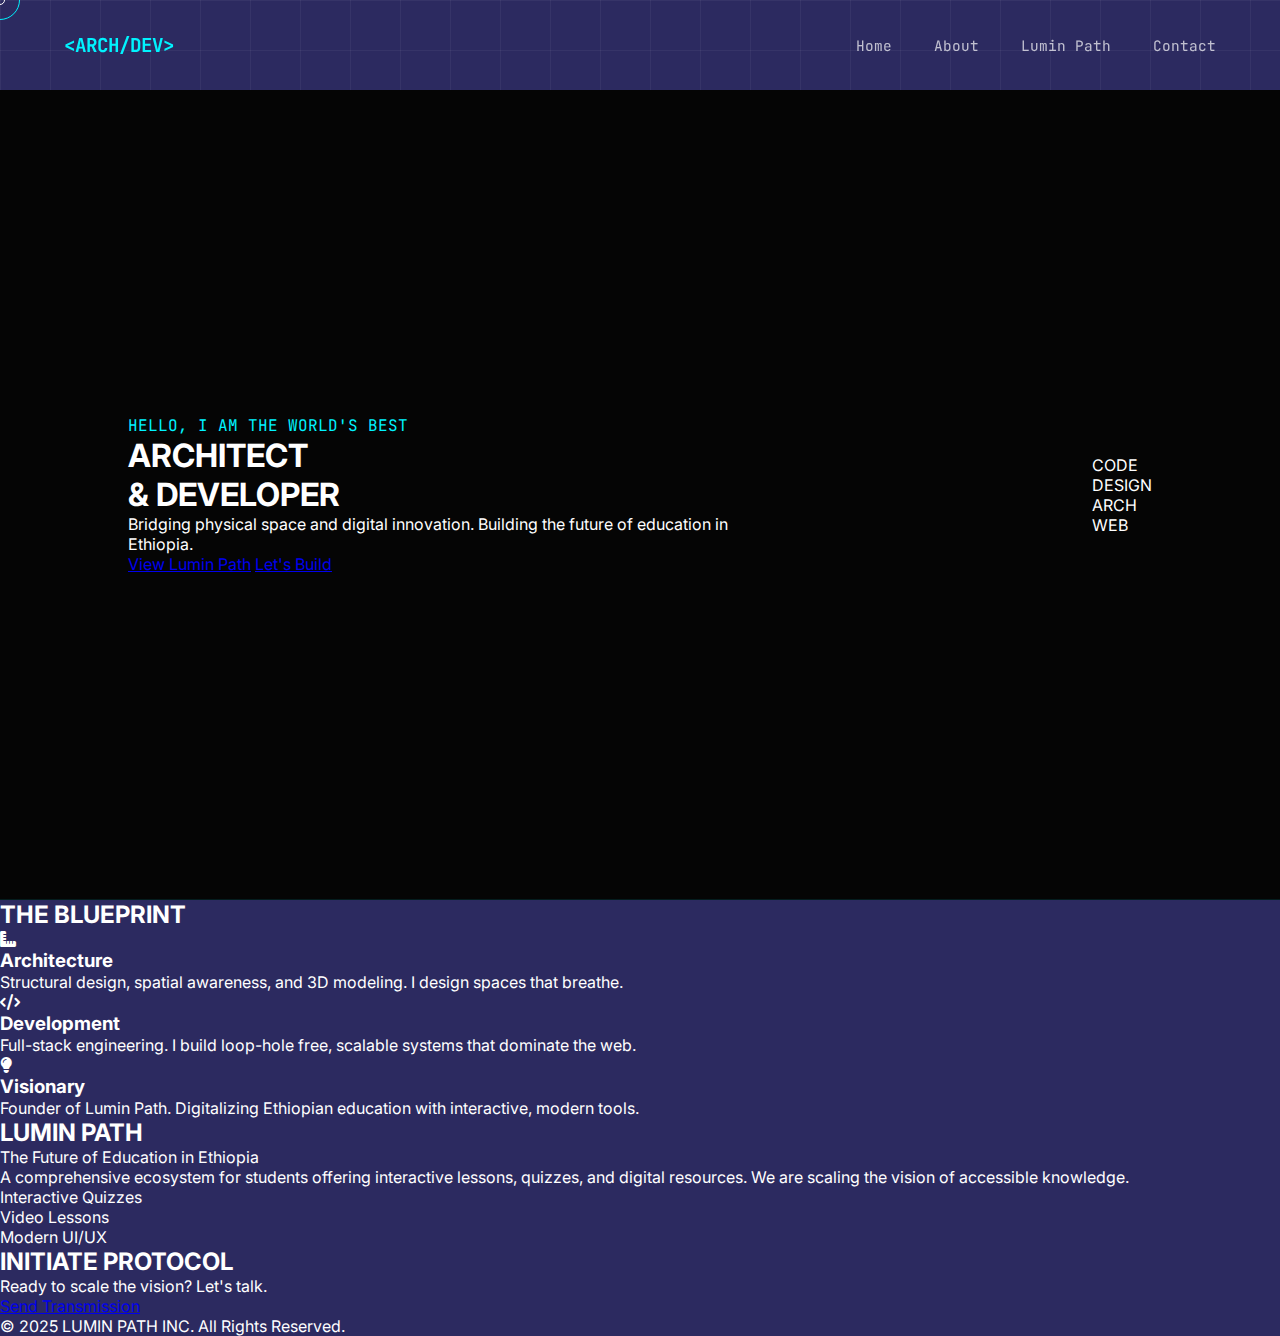
<file: index.html>
<!DOCTYPE html>
<html lang="en">
<head>
    <meta charset="UTF-8">
    <meta name="viewport" content="width=device-width, initial-scale=1.0">
    <title>Architect & Developer | Portfolio</title>
    <link rel="preconnect" href="https://fonts.googleapis.com">
    <link rel="preconnect" href="https://fonts.gstatic.com" crossorigin>
    <link href="https://fonts.googleapis.com/css2?family=Inter:wght@300;500;800&family=JetBrains+Mono:wght@400;700&display=swap" rel="stylesheet">
    <link rel="stylesheet" href="https://cdnjs.cloudflare.com/ajax/libs/font-awesome/6.4.0/css/all.min.css">
    <link rel="stylesheet" href="style.css">
</head>
<body>
    
    <div class="cursor"></div>
    <div class="cursor2"></div>

    <div class="bg-grid"></div>

    <nav>
        <div class="logo">&lt;ARCH/DEV&gt;</div>
        <div class="links">
            <a href="#home">Home</a>
            <a href="#about">About</a>
            <a href="#lumin">Lumin Path</a>
            <a href="#contact" class="btn-contact">Contact</a>
        </div>
    </nav>

    <section id="home" class="hero">
        <div class="hero-content">
            <p class="tagline">HELLO, I AM THE WORLD'S BEST</p>
            <h1 class="glitch-text" data-text="ARCHITECT">ARCHITECT</h1>
            <h1 class="sub-glitch">& DEVELOPER</h1>
            <p class="description">Bridging physical space and digital innovation. Building the future of education in Ethiopia.</p>
            <div class="cta-group">
                <a href="#lumin" class="btn-primary">View Lumin Path</a>
                <a href="#contact" class="btn-secondary">Let's Build</a>
            </div>
        </div>
        <div class="hero-visual">
            <div class="cube-container">
                <div class="cube">
                    <div class="face front">CODE</div>
                    <div class="face back">DESIGN</div>
                    <div class="face right">ARCH</div>
                    <div class="face left">WEB</div>
                    <div class="face top"></div>
                    <div class="face bottom"></div>
                </div>
            </div>
        </div>
    </section>

    <section id="about" class="section">
        <h2 class="section-title">THE BLUEPRINT</h2>
        <div class="about-grid">
            <div class="card tilt-card">
                <i class="fa-solid fa-ruler-combined"></i>
                <h3>Architecture</h3>
                <p>Structural design, spatial awareness, and 3D modeling. I design spaces that breathe.</p>
            </div>
            <div class="card tilt-card">
                <i class="fa-solid fa-code"></i>
                <h3>Development</h3>
                <p>Full-stack engineering. I build loop-hole free, scalable systems that dominate the web.</p>
            </div>
            <div class="card tilt-card">
                <i class="fa-solid fa-lightbulb"></i>
                <h3>Visionary</h3>
                <p>Founder of Lumin Path. Digitalizing Ethiopian education with interactive, modern tools.</p>
            </div>
        </div>
    </section>

    <section id="lumin" class="section lumin-section">
        <div class="lumin-content">
            <h2>LUMIN PATH</h2>
            <p class="lumin-sub">The Future of Education in Ethiopia</p>
            <p>A comprehensive ecosystem for students offering interactive lessons, quizzes, and digital resources. We are scaling the vision of accessible knowledge.</p>
            <ul class="tech-stack">
                <li>Interactive Quizzes</li>
                <li>Video Lessons</li>
                <li>Modern UI/UX</li>
            </ul>
        </div>
    </section>

    <section id="contact" class="section">
        <div class="contact-box">
            <h2>INITIATE PROTOCOL</h2>
            <p>Ready to scale the vision? Let's talk.</p>
            <a href="mailto:your-email@example.com" class="btn-primary">Send Transmission</a>
        </div>
    </section>

    <footer>
        <p>© 2025 LUMIN PATH INC. All Rights Reserved.</p>
    </footer>

    <script src="script.js"></script>
</body>
</html>
</file>
<file: style.css>
:root {
    --bg-landing: #050505;   /* The Dark Void for Landing */
    --bg-main: #2c2a60;      /* The New Indigo for Content */
    --text: #ffffff;
    --accent: #00f3ff;       /* Cyan */
    --accent-dim: rgba(0, 243, 255, 0.1);
    --purple: #bd00ff;
    --card-bg: rgba(255, 255, 255, 0.05); /* Slightly lighter for contrast on purple */
    --font-main: 'Inter', sans-serif;
    --font-code: 'JetBrains Mono', monospace;
}

* {
    margin: 0;
    padding: 0;
    box-sizing: border-box;
    cursor: none;
}

body {
    background-color: var(--bg-main); /* Sets the global purple #2c2a60 */
    color: var(--text);
    font-family: var(--font-main);
    overflow-x: hidden;
}

/* Custom Cursor */
.cursor {
    position: fixed;
    width: 10px;
    height: 10px;
    border: 1px solid var(--text);
    border-radius: 50%;
    pointer-events: none;
    transform: translate(-50%, -50%);
    z-index: 9999;
    transition: width 0.2s, height 0.2s;
}

.cursor2 {
    position: fixed;
    width: 40px;
    height: 40px;
    border: 1px solid var(--accent);
    border-radius: 50%;
    pointer-events: none;
    transform: translate(-50%, -50%);
    z-index: 9998;
    transition: 0.1s;
}

/* Background Grid - UPDATED Z-INDEX */
/* Now sits on top of background colors, but behind content */
.bg-grid {
    position: fixed;
    top: 0; left: 0; width: 100vw; height: 100vh;
    background-image: 
        linear-gradient(rgba(255, 255, 255, 0.05) 1px, transparent 1px),
        linear-gradient(90deg, rgba(255, 255, 255, 0.05) 1px, transparent 1px);
    background-size: 50px 50px;
    z-index: 0; 
    pointer-events: none; /* Ensures you can click through it */
}

/* Nav */
nav {
    display: flex;
    justify-content: space-between;
    align-items: center;
    padding: 2rem 5%;
    font-family: var(--font-code);
    position: relative;
    z-index: 10; /* Keeps nav above everything */
    background: transparent;
}

.logo {
    font-weight: 700;
    color: var(--accent);
    letter-spacing: -1px;
    font-size: 1.2rem;
}

.links a {
    color: var(--text);
    text-decoration: none;
    margin-left: 2rem;
    font-size: 0.9rem;
    opacity: 0.7;
    transition: 0.3s;
}

.links a:hover {
    opacity: 1;
    color: var(--accent);
}

/* Hero - UPDATED BACKGROUND */
.hero {
    min-height: 90vh;
    display: flex;
    align-items: center;
    justify-content: space-between;
    padding: 0 10%;
    background-color: var(--bg-landing); /* Forces #050505 here */
    position: relative;
    z-index: 1;
    /* Optional: A subtle gradient at the bottom to blend into the purple */
    border-bottom: 1px solid var(--accent-dim);
}

.hero-content {
    max-width: 600px;
    z-index: 2;
    position: relative;
}

.tagline {
    font-family: var(--font-code);
    color: var(--accent);
</file>
